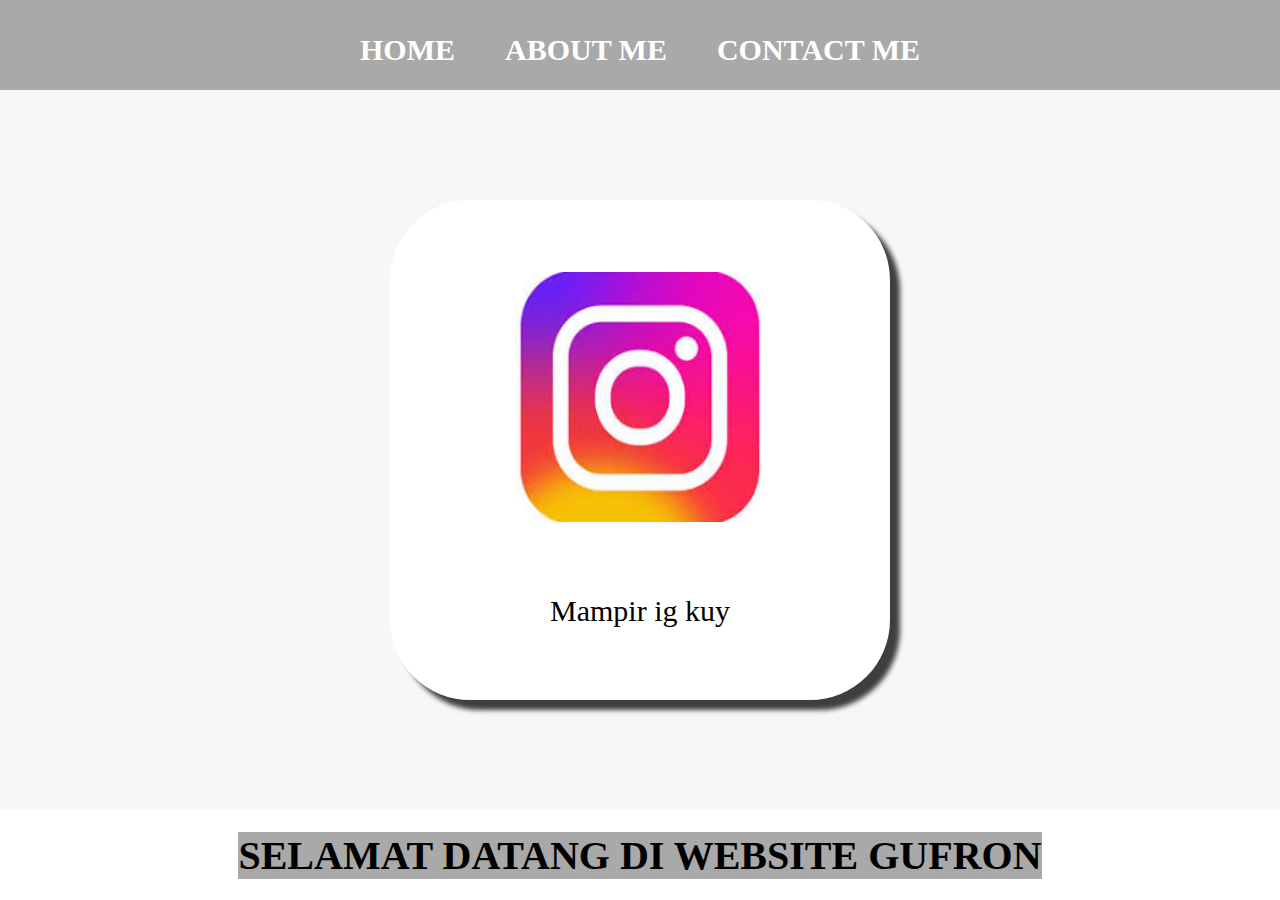
<file: index.html>
<html>

<head>
    <title> WEB GUFRON</title>
    <link rel="stylesheet" href="style.css" />
</head>

<body>
    <div class="container">
        <!-- NAVIGATION -->
        <div class="container-navbar">
            <ul class="ul-navbar">
                <li class="li-navbar">
                    <A href="#" class="a-navbar">HOME</A>
                </li>
                <li class="li-navbar">
                    <A href="about.html" class="a-navbar">ABOUT ME</A>
                </li>
                <li class="li-navbar">
                    <A href="contact.html" class="a-navbar">CONTACT ME</A>
                </li>
            </ul>
        </div>
        <!-- NAVIGATION END -->

        <!-- CONTENT -->
        <div class="container-content">
            <a href="https://www.instagram.com/calonorangsukses.17?igsh=MXF2MTh1eTgxaXV4cg==" class="a-content">
                <img src="ig.jpg" class="img-content">
                <p>Mampir ig kuy</p>
            </a>
        </div>
        <!-- CONTENT END -->

        <!-- FOOTER -->
        <div class="h2-div">
            <h2 class="h2-footer">SELAMAT DATANG DI WEBSITE GUFRON</h2>
        </div>
        <!-- FOOTER -->
    </div>
</body>

</html>
</file>
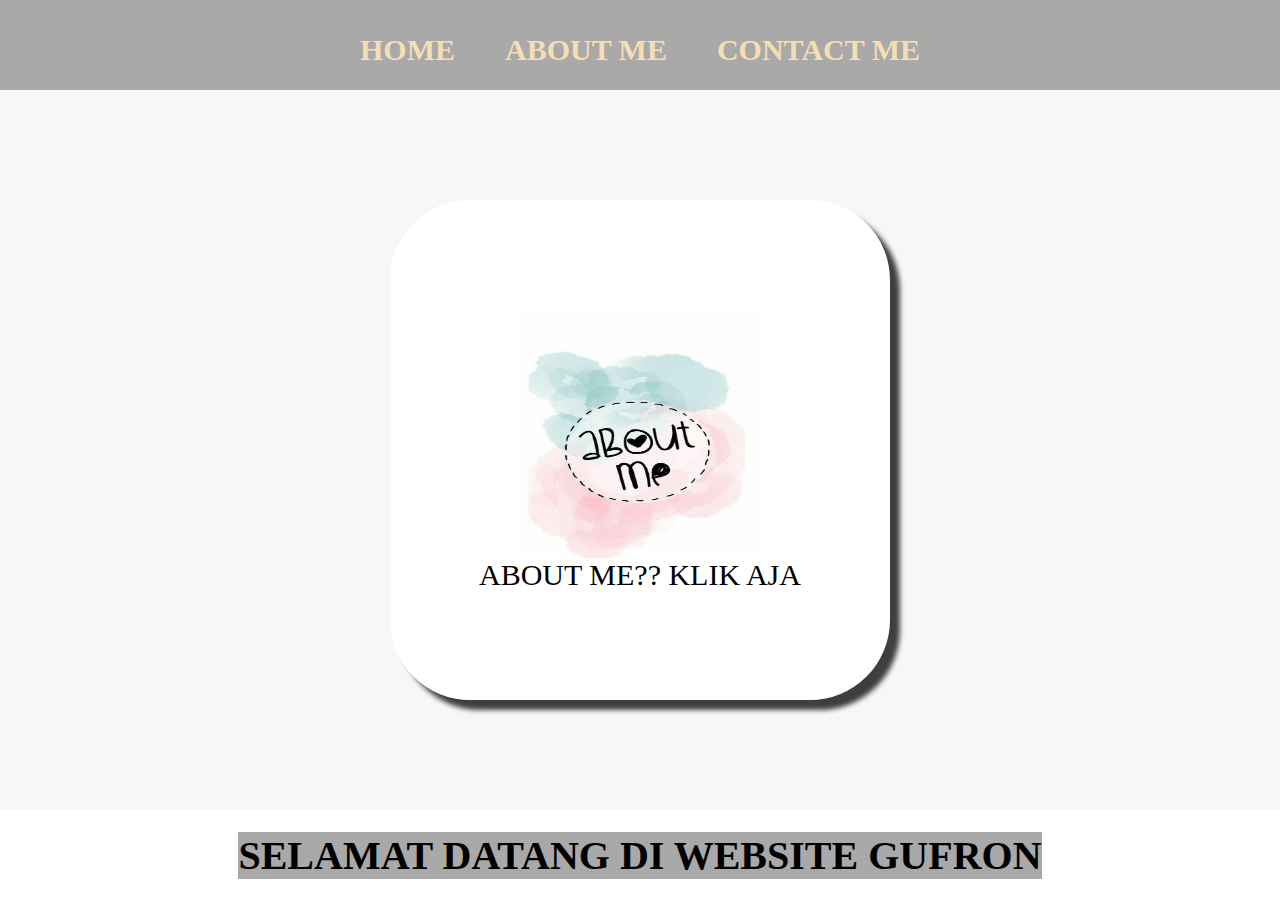
<file: about.html>
<html>

<head>
    <title> ABOUT ME</title>
    <link rel="stylesheet" href="style2.css" />
</head>

<body>
    <div class="container">
        <!-- NAVIGATION -->
        <div class="container-navbar">
            <ul class="ul-navbar">
                <li class="li-navbar">
                    <A href="index.html" class="a-navbar">HOME</A>
                </li>
                <li class="li-navbar">
                    <A href="about.html" class="a-navbar">ABOUT ME</A>
                </li>
                <li class="li-navbar">
                    <A href="contact.html" class="a-navbar">CONTACT ME</A>
                </li>
            </ul>
        </div>
        <!-- NAVIGATION END -->

        <!-- CONTENT -->
        <div class="container-content">
            <a href="https://www.instagram.com/calonorangsukses.17?igsh=MXF2MTh1eTgxaXV4cg==" class="a-content">
                <img src="aboutme.jpg" class="img-content">
                <p>ABOUT ME?? KLIK AJA</p>
            </a>
        </div>
        <!-- CONTENT END -->

        <!-- FOOTER -->
        <div class="h2-div">
            <h2 class="h2-footer">SELAMAT DATANG DI WEBSITE GUFRON</h2>
        </div>
        <!-- FOOTER -->
    </div>
</body>

</html>
</file>
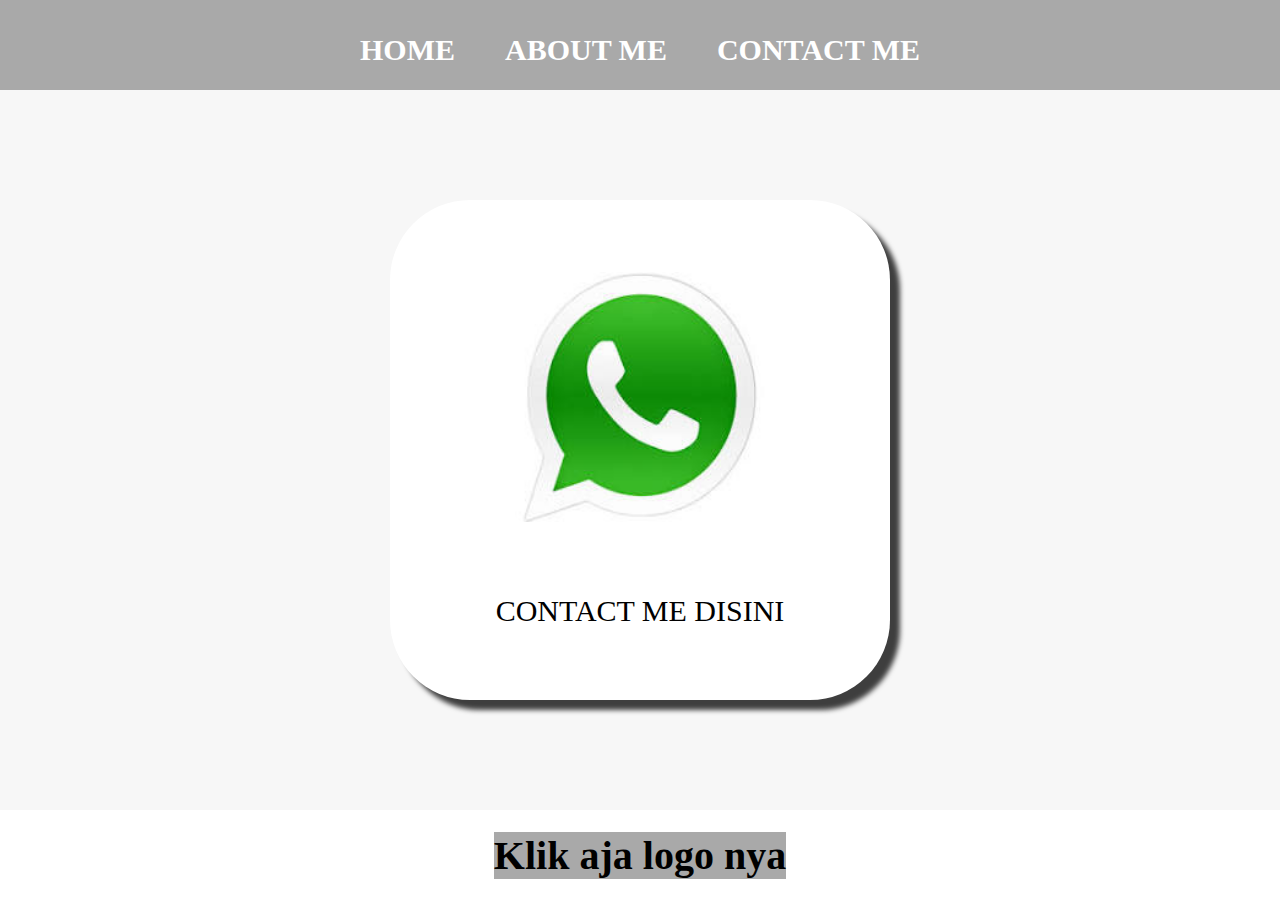
<file: contact.html>
<html>

<head>
    <title> ABOUT ME</title>
    <link rel="stylesheet" href="style.css" />
</head>

<body>
    <div class="container">
        <!-- NAVIGATION -->
        <div class="container-navbar">
            <ul class="ul-navbar">
                <li class="li-navbar">
                    <A href="index.html" class="a-navbar">HOME</A>
                </li>
                <li class="li-navbar">
                    <A href="about.html" class="a-navbar">ABOUT ME</A>
                </li>
                <li class="li-navbar">
                    <A href="contact.html" class="a-navbar">CONTACT ME</A>
                </li>
            </ul>
        </div>
        <!-- NAVIGATION END -->

        <!-- CONTENT -->
        <div class="container-content">
            <a href="https://wa.me/6285722209047" class="a-content">
                <img src="download.jpg" class="img-content">
                <p>CONTACT ME DISINI</p>
            </a>
        </div>
        <!-- CONTENT END -->

        <!-- FOOTER -->
        <div class="h2-div">
            <h2 class="h2-footer">Klik aja logo nya</h2>
        </div>
        <!-- FOOTER -->
    </div>
</body>

</html>
</file>
<file: style.css>
*,
html{
    margin: 0;
    padding: 0;
}

.container {
   
}

.container-navbar {
    background-color: darkgray;
    height: 10vh;
    width: 100%;
   
}

.ul-navbar{
    display: flex;
    justify-content: center;
    align-items: center;
    height: 100px;
}

.li-navbar{
list-style-type: none;
padding: 20px;
margin: 5px;
color: white;
font-size: 30px;
}
.li-navbar:hover{
background-color: black;
transition: .5s ease-in-out;
transition-delay: .1s;
border-radius: 8px;
}
.a-navbar{
    color: white;
    text-decoration: none;
    font-weight: 800;
}

.container-content {
    background-color: #f7f7f7;
    display: flex;
    justify-content: center;
    align-items: center ;
    height: 80vh;
}
.img-content {
    width: 50%;
    height: 50%;
    border-radius: 10px;
    

}
.a-content{
    background-color: white;
    color: black;
    text-decoration: none;
    font-size: 30px;
    width: 500px;
    height: 500px;
    display: flex;
    flex-direction: column;
    justify-content: space-evenly;
    align-items: center;
    border-radius: 80px;
    box-shadow: 10px 10px 5px 0px rgba(0,0,0,0.75);
    -webkit-box-shadow: 10px 10px 5px 0px rgba(0,0,0,0.75);
    -moz-box-shadow: 10px 10px 5px 0px rgba(0,0,0,0.75);
   
}


.containet-footer{
    background-color: white;
    display: flex;
    justify-content: center;
    align-items: center;
    height: 15vh;
    
   
}

.h2-footer {
    background-color: darkgray;
    font-size: 40px;
    color: black;
}
.h2-div{
    background-color: white;
    display: flex;
    justify-content: center;
    align-items: center;
    height: 10vh;
    width: 100%;
}
</file>
<file: style2.css>
*,
html{
    margin: 0;
    padding: 0;
}

.container {
   
}

.container-navbar {
    background-color: darkgray;
    height: 10vh;
    width: 100%;
   
}

.ul-navbar{
    display: flex;
    justify-content: center;
    align-items: center;
    height: 100px;
}

.li-navbar{
list-style-type: none;
padding: 20px;
margin: 5px;
color: white;
font-size: 30px;
}
.li-navbar:hover{
background-color: black;
transition: .5s ease-in-out;
transition-delay: .1s;
border-radius: 8px;
}
.a-navbar{
    color: wheat;
    text-decoration: none;
    font-weight: 800;
}

.container-content {
    background-color: #f7f7f7;
    display: flex;
    justify-content: center;
    align-items: center ;
    height: 80vh;
}
.img-content {
    width: 50%;
    height: 50%;
    border-radius: 10px;
    

}   
.a-content{
    background-color: white;
    color: BLACK;
    text-decoration: none;
    font-size: 30px;
    width: 500px;
    height: 500px;
    display: flex;
    flex-direction: column;
    justify-content: center;
    align-items: center;
    border-radius: 80px;
    box-shadow: 10px 10px 5px 0px rgba(0,0,0,0.75);
    -webkit-box-shadow: 10px 10px 5px 0px rgba(0,0,0,0.75);
    -moz-box-shadow: 10px 10px 5px 0px rgba(0,0,0,0.75);
   
}


.containet-footer{
    background-color: white;
    display: flex;
    justify-content: center;
    align-items: center;
    height: 15vh;
    
   
}

.h2-footer {
    background-color: darkgray;
    font-size: 40px;
    color: black;
}
.h2-div{
    background-color: white;
    display: flex;
    justify-content: center;
    align-items: center;
    height: 10vh;
    width: 100%;
}
</file>
